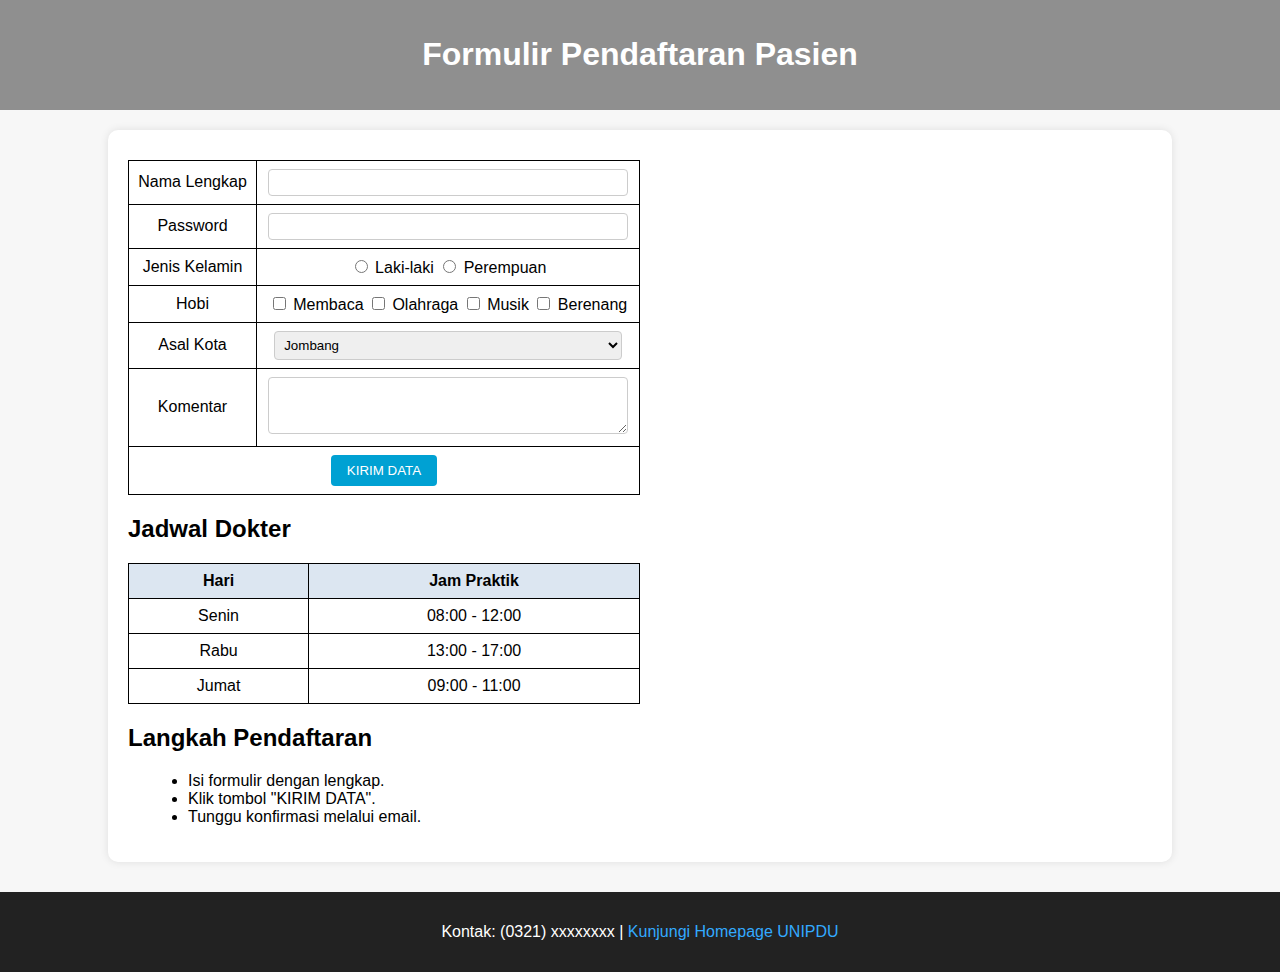
<file: c.html>
<!DOCTYPE html>
<html lang="id">
<head>
  <meta charset="UTF-8">
  <meta name="viewport" content="width=device-width, initial-scale=1.0">
  <title>Formulir Pendaftaran Pasien</title>
  <style>
    body {
      font-family: Arial, sans-serif;
      background-color: #f7f7f7;
      margin: 0;
      padding: 0;
    }
    .header {
      background-color: #8f8f8f;
      color: white;
      text-align: center;
      padding: 15px 0;
    }
    .container {
      width: 80%;
      margin: 20px auto;
      background: #fff;
      padding: 20px;
      border-radius: 10px;
      box-shadow: 0 0 8px rgba(0,0,0,0.1);
    }
    table {
      border-collapse: collapse;
      width: 50%;
      margin-top: 10px;
    }
    th, td {
      border: 1px solid #000;
      padding: 8px;
      text-align: center;
    }
    th {
      background-color: #dce6f1;
    }
    h2 {
      color: #000000;
    }
    ul {
      list-style-type: disc;
      margin-left: 20px;
    }
    .footer {
      background-color: #222;
      color: white;
      text-align: center;
      padding: 15px;
      margin-top: 30px;
    }
    .footer a {
      color: #33aaff;
      text-decoration: none;
    }
    .footer a:hover {
      text-decoration: underline;
    }
    input[type=text],
    input[type=password],
    select,
    textarea {
      width: 95%;
      padding: 5px;
      border: 1px solid #ccc;
      border-radius: 4px;
    }
    input[type=submit] {
      background-color: #00a1d3;
      color: white;
      border: none;
      padding: 8px 16px;
      border-radius: 4px;
      cursor: pointer;
    }
    input[type=submit]:hover {
      background-color: #4bf3ff;
    }
  </style>
</head>
<body>

  <div class="header">
    <h1>Formulir Pendaftaran Pasien</h1>
  </div>

  <div class="container">
    <form method="GET" action="#">
      <table>
        <tr>
          <td>Nama Lengkap</td>
          <td><input type="text" name="nama" required></td>
        </tr>
        <tr>
          <td>Password</td>
          <td><input type="password" name="password" required></td>
        </tr>
        <tr>
          <td>Jenis Kelamin</td>
          <td>
            <input type="radio" name="jk" value="Laki-laki"> Laki-laki
            <input type="radio" name="jk" value="Perempuan"> Perempuan
          </td>
        </tr>
        <tr>
          <td>Hobi</td>
          <td>
            <input type="checkbox" name="hobi" value="Membaca"> Membaca
            <input type="checkbox" name="hobi" value="Olahraga"> Olahraga
            <input type="checkbox" name="hobi" value="Musik"> Musik
            <input type="checkbox" name="hobi" value="Membaca"> Berenang
          </td>
        </tr>
        <tr>
          <td>Asal Kota</td>
          <td>
            <select name="kota">
              <option>Jombang</option>
              <option>Surabaya</option>
              <option>Malang</option>
              <option>Jakarta</option>
              <option>Madiun</option>
              <option>Kediri</option>
            </select>
          </td>
        </tr>
        <tr>
          <td>Komentar</td>
          <td><textarea name="komentar" rows="3"></textarea></td>
        </tr>
        <tr>
          <td colspan="2" align="center">
            <input type="submit" value="KIRIM DATA">
          </td>
        </tr>
      </table>
    </form>

    <h2>Jadwal Dokter</h2>
    <table>
      <tr>
        <th>Hari</th>
        <th>Jam Praktik</th>
      </tr>
      <tr>
        <td>Senin</td>
        <td>08:00 - 12:00</td>
      </tr>
      <tr>
        <td>Rabu</td>
        <td>13:00 - 17:00</td>
      </tr>
      <tr>
        <td>Jumat</td>
        <td>09:00 - 11:00</td>
      </tr>
    </table>

    <h2>Langkah Pendaftaran</h2>
    <ul>
      <li>Isi formulir dengan lengkap.</li>
      <li>Klik tombol "KIRIM DATA".</li>
      <li>Tunggu konfirmasi melalui email.</li>
    </ul>
  </div>

  <div class="footer">
    <p>Kontak: (0321) xxxxxxxx | 
      <a href="https://unipdu.ac.id" target="_blank">Kunjungi Homepage UNIPDU</a>
    </p>
  </div>

</body>
</html>
</file>
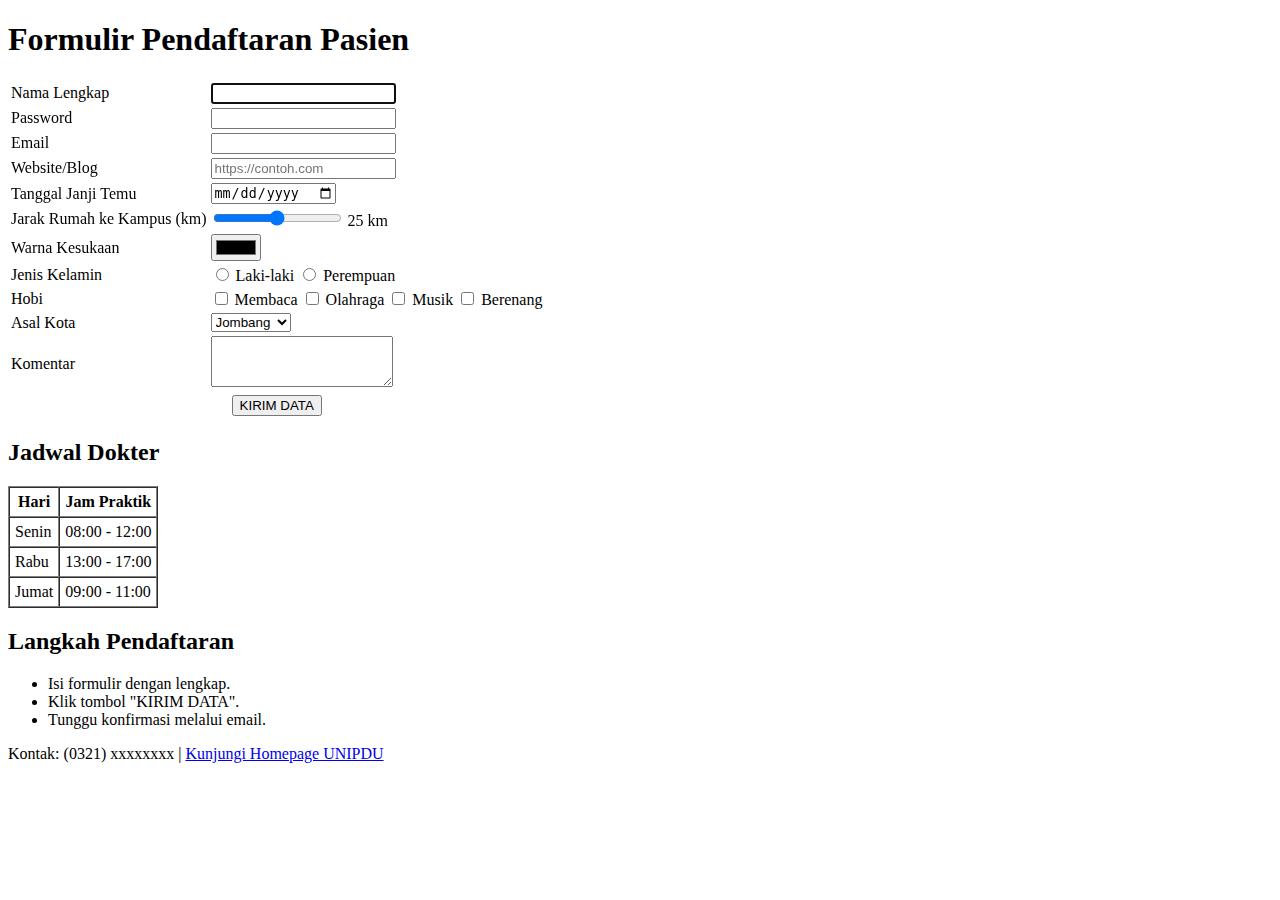
<file: FolderBaru/c2.html>
<!DOCTYPE html>
<html lang="id">
<head>
  <meta charset="UTF-8" />
  <meta name="viewport" content="width=device-width, initial-scale=1" />
  <title>Formulir Pendaftaran Pasien</title>
</head>
<body>
  <header>
    <h1>Formulir Pendaftaran Pasien</h1>
  </header>

  <section>
    <form method="POST" action="#">
      <table>
        <tr>
          <td>Nama Lengkap</td>
          <td><input type="text" name="nama" required autofocus /></td>
        </tr>
        <tr>
          <td>Password</td>
          <td><input type="password" name="password" required /></td>
        </tr>
        <tr>
          <td>Email</td>
          <td><input type="email" name="email" required /></td>
        </tr>
        <tr>
          <td>Website/Blog</td>
          <td><input type="url" name="website" placeholder="https://contoh.com" /></td>
        </tr>
        <tr>
          <td>Tanggal Janji Temu</td>
          <td><input type="date" name="tanggal_janji" /></td>
        </tr>
        <tr>
  <td>Jarak Rumah ke Kampus (km)</td>
  <td>
    <input type="range" name="jarak" id="jarak" min="0" max="50" step="5" oninput="updateJarakValue(this.value)" />
    <span id="jarakValue">0 km</span>
  </td>
</tr>

<script>
  function updateJarakValue(val) {
    document.getElementById('jarakValue').textContent = val + ' km';
  }

  // Set nilai awal saat halaman dimuat
  document.addEventListener('DOMContentLoaded', () => {
    const jarakInput = document.getElementById('jarak');
    updateJarakValue(jarakInput.value);
  });
</script>
        <tr>
          <td>Warna Kesukaan</td>
          <td><input type="color" name="warna" /></td>
        </tr>
        <tr>
          <td>Jenis Kelamin</td>
          <td>
            <input type="radio" name="jk" value="Laki-laki" /> Laki-laki
            <input type="radio" name="jk" value="Perempuan" /> Perempuan
          </td>
        </tr>
        <tr>
          <td>Hobi</td>
          <td>
            <input type="checkbox" name="hobi" value="Membaca" /> Membaca
            <input type="checkbox" name="hobi" value="Olahraga" /> Olahraga
            <input type="checkbox" name="hobi" value="Musik" /> Musik
            <input type="checkbox" name="hobi" value="Berenang" /> Berenang
          </td>
        </tr>
        <tr>
          <td>Asal Kota</td>
          <td>
            <select name="kota">
              <option>Jombang</option>
              <option>Surabaya</option>
              <option>Malang</option>
              <option>Jakarta</option>
              <option>Madiun</option>
              <option>Kediri</option>
            </select>
          </td>
        </tr>
        <tr>
          <td>Komentar</td>
          <td><textarea name="komentar" rows="3"></textarea></td>
        </tr>
        <tr>
          <td colspan="2" style="text-align:center;">
            <input type="submit" value="KIRIM DATA" />
          </td>
        </tr>
      </table>
    </form>
  </section>

   <h2>Jadwal Dokter</h2>
    <table border="1" cellpadding="5" cellspacing="0">
        <thead>
            <tr>
                <th>Hari</th>
                <th>Jam Praktik</th>
            </tr>
        </thead>
        <tbody>
            <tr>
                <td>Senin</td>
                <td>08:00 - 12:00</td>
            </tr>
            <tr>
                <td>Rabu</td>
                <td>13:00 - 17:00</td>
            </tr>
            <tr>
                <td>Jumat</td>
                <td>09:00 - 11:00</td>
            </tr>
        </tbody>
    </table>

    <article>
      <h2>Langkah Pendaftaran</h2>
      <ul>
        <li>Isi formulir dengan lengkap.</li>
        <li>Klik tombol "KIRIM DATA".</li>
        <li>Tunggu konfirmasi melalui email.</li>
      </ul>
    </article>
  </section>

  <footer>
    <p>
      Kontak: (0321) xxxxxxxx | 
      <a href="https://unipdu.ac.id" target="_blank" rel="noopener noreferrer">
        Kunjungi Homepage UNIPDU
      </a>
    </p>
  </footer>
</body>
</html>
</file>
